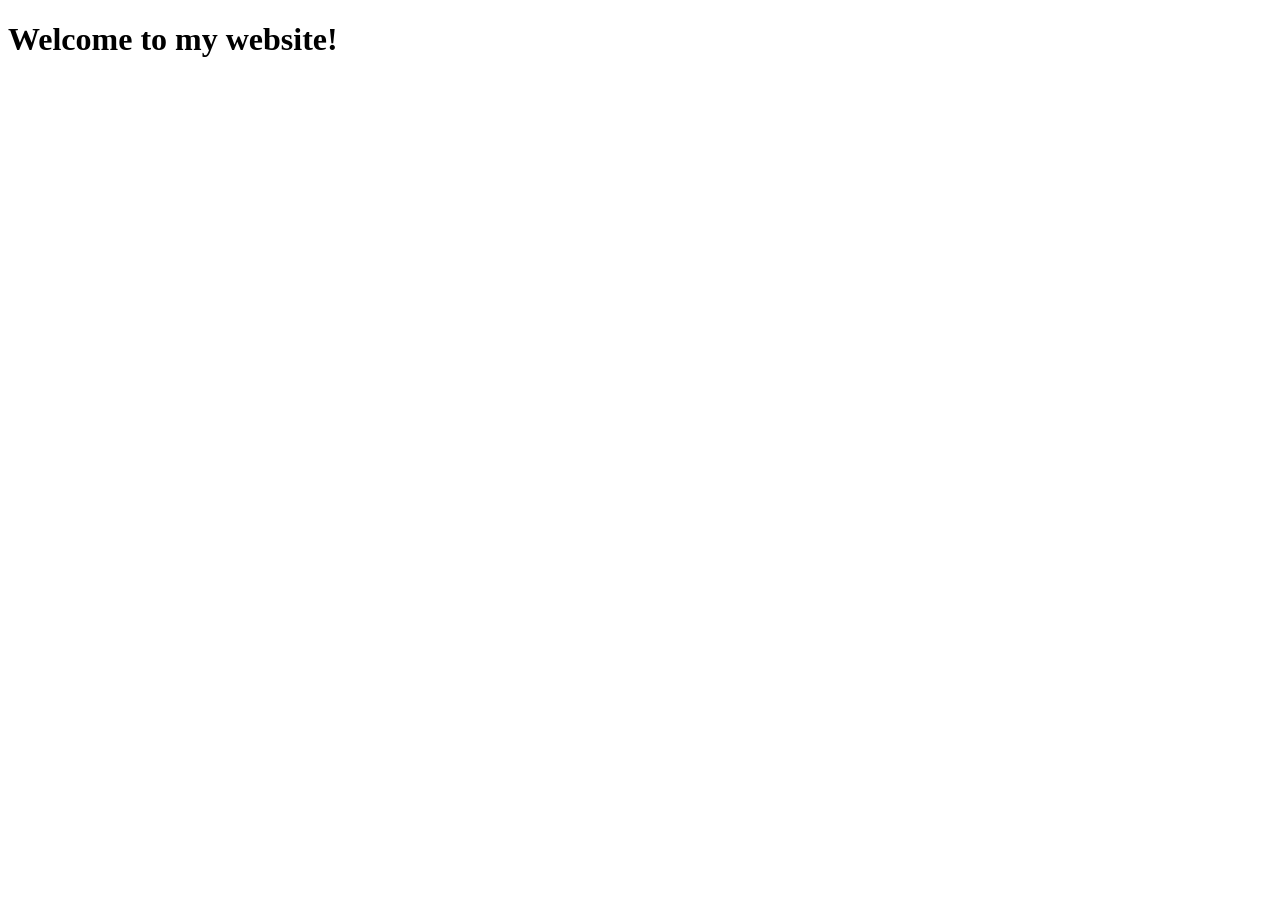
<file: src/exercises/07-js-dom/dom.html>
<!DOCTYPE html>
<html lang="en">
<head>
    <meta charset="UTF-8">
    <meta name="viewport" content="width=device-width, initial-scale=1.0">
    <title>Hello DOM</title>
</head>
<body>

    <h1>Welcome to my website!</h1>

    <script src="app.js"></script>
</body>
</html>
</file>
